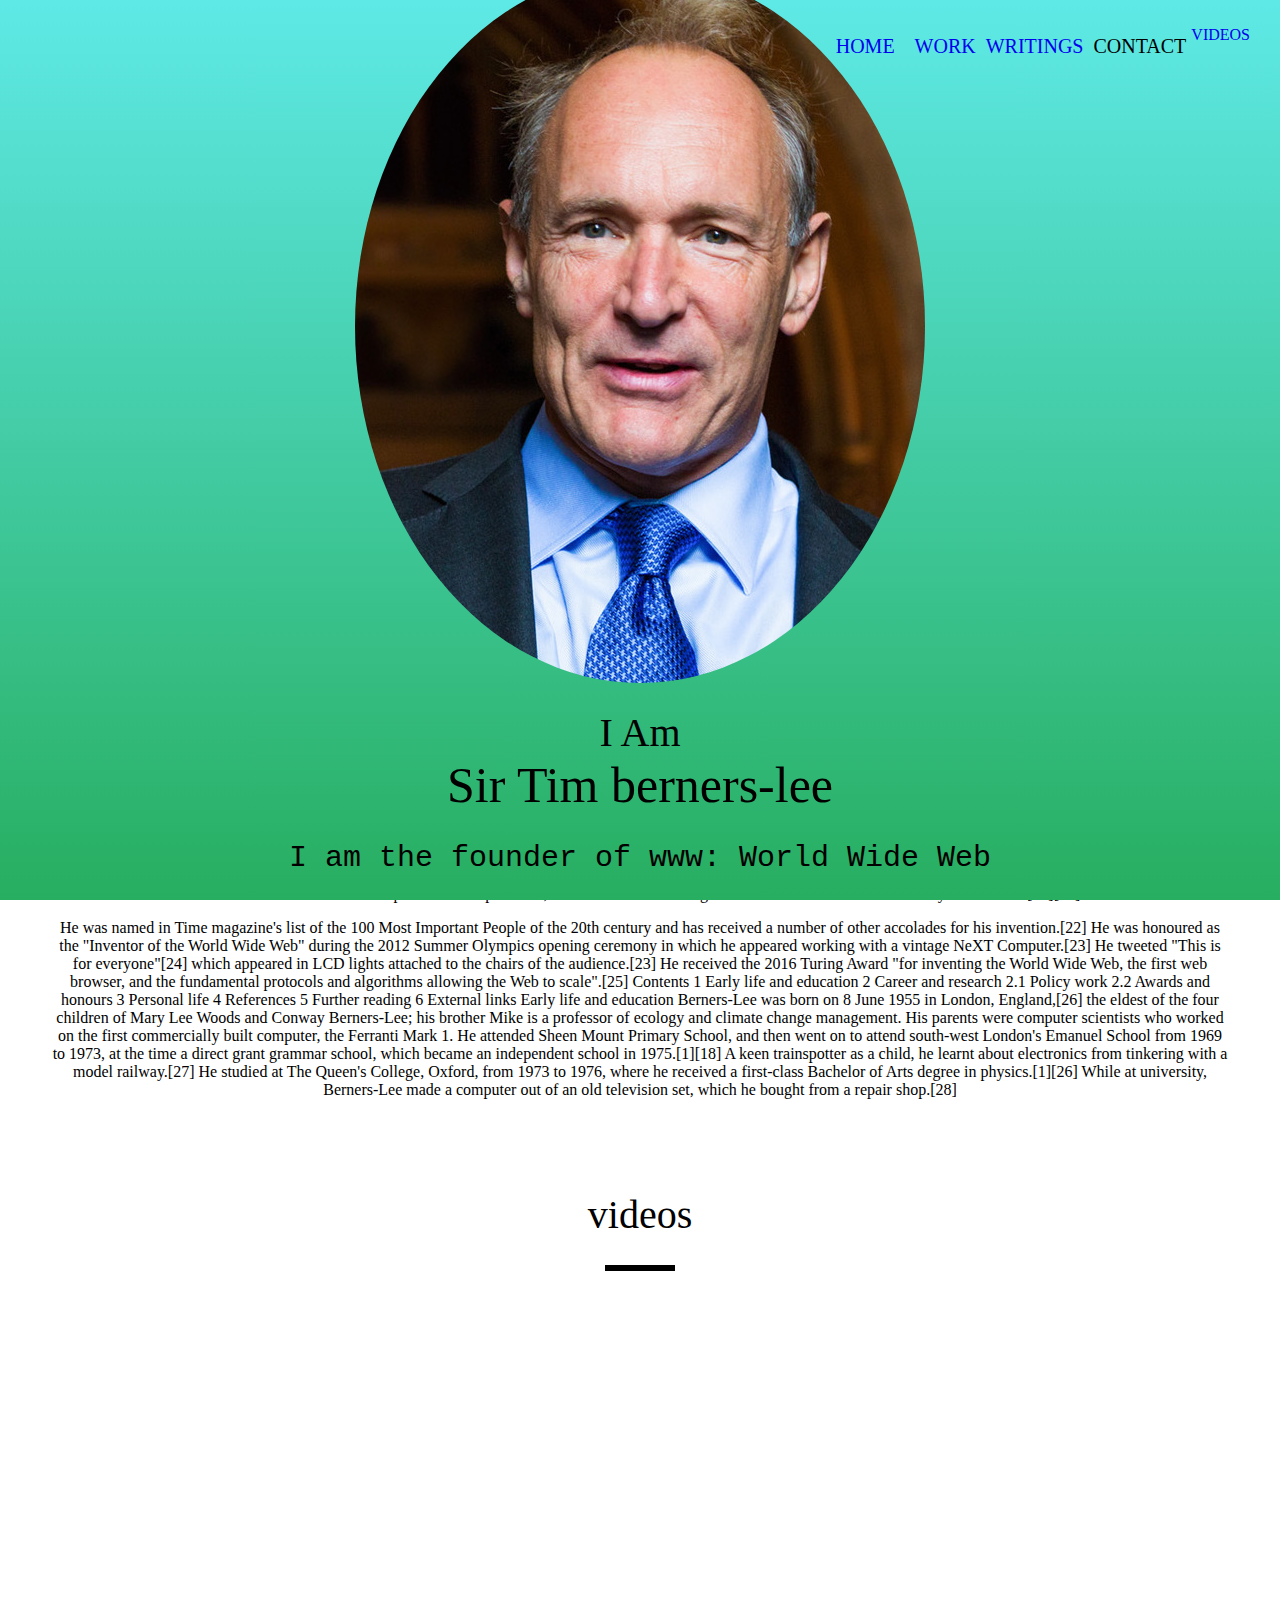
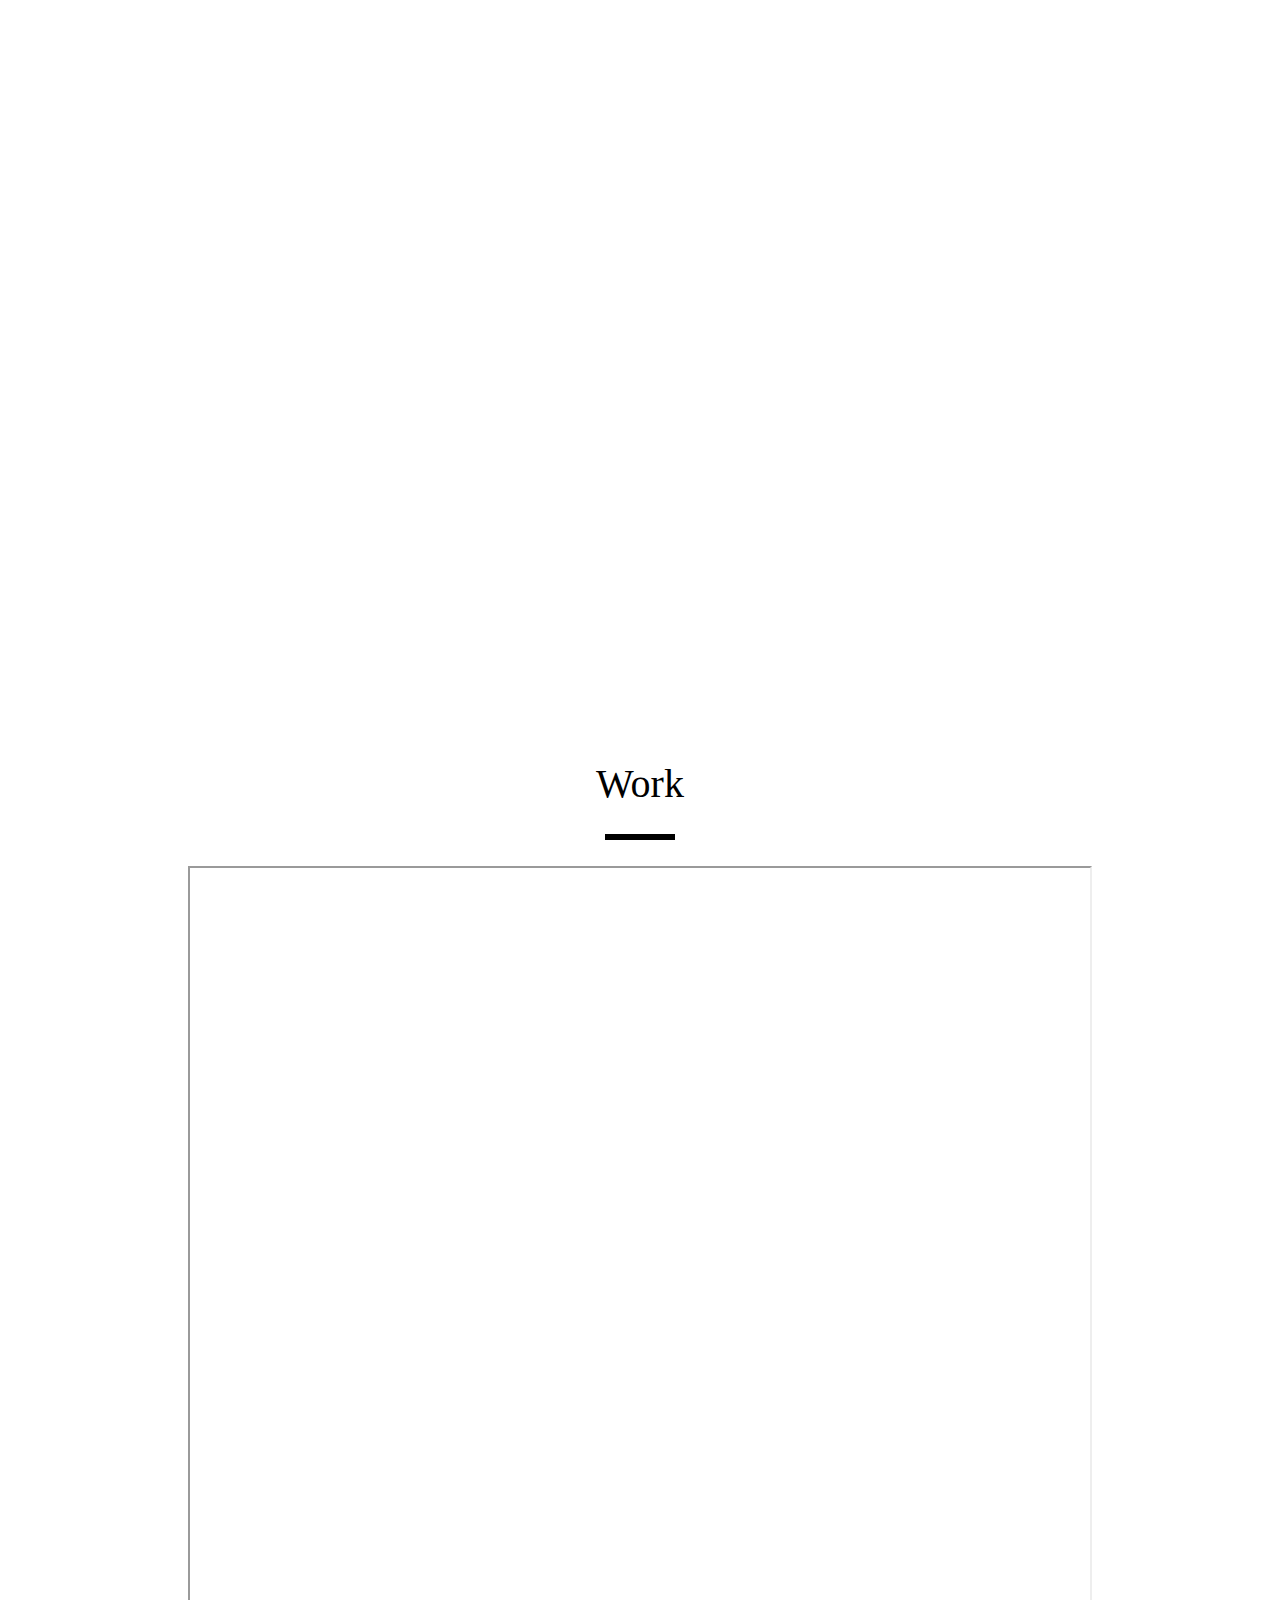
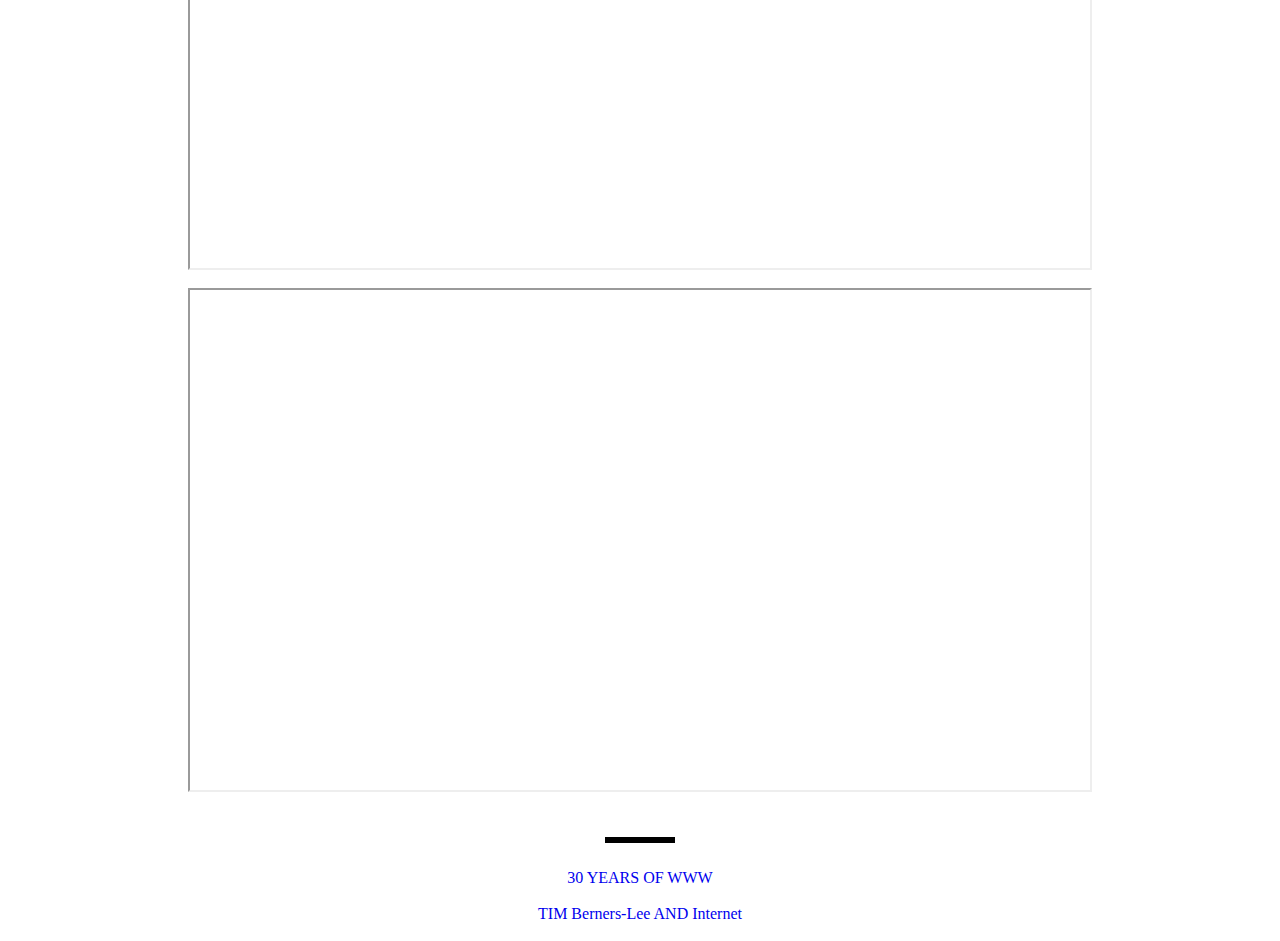
<file: index.html>
<html>
            <head>
                <title>Sir Tim berners-lee</title>
                <link rel="stylesheet" href ="style.css">
                <link href="https://fonts.googleapis.com/css2?family=Cinzel:wght@900&display=swap" rel="stylesheet">
            </head>
            
                    <body>


<ul class="menu">
    <li class="links"><a href = "#welcome" >HOME</a></li>
    <li class="links"></li><a href = "#videos" >VIDEOS</a></li>
    <li class="links"><a href = "#work" >WORK</a></li>
    <li class="links"><a href = "#writings" >WRITINGS</a></li>
    <li class="links"><a href = "#contact" ></a>CONTACT</li>
</ul>




                    <section id="welcome">
                        <div class="parallax-inner">
                    <img src="stbl.jpg" class="profile"/>
                        <h1>I Am  <br><span id="name">Sir Tim berners-lee</span></h1>
                            <h2> I am the founder of www: World Wide Web </h2>

                        </div>
                    </section>



                    <section id="bio">
                        <h1>HI!</h1>
                        <div class= "line"></div>
                        <p>Sir Timothy John Berners-Lee OM KBE FRS FREng FRSA FBCS (born 8 June 1955),[1] also known as TimBL, is an English computer scientist best known as the inventor of the World Wide Web. He is a Professorial Fellow of Computer Science at the University of Oxford[2] and a professor at the Massachusetts Institute of Technology (MIT).[3][4] Berners-Lee proposed an information management system on 12 March 1989,[5][6] then implemented the first successful communication between a Hypertext Transfer Protocol (HTTP) client and server via the Internet in mid-November.[7][8][9][10][11]

                            Berners-Lee is the director of the World Wide Web Consortium (W3C), which oversees the continued development of the Web. He co-founded (with his then wife-to-be Rosemary Leith) the World Wide Web Foundation. He is a senior researcher and holder of the 3Com founder's chair at the MIT Computer Science and Artificial Intelligence Laboratory (CSAIL).[12] He is a director of the Web Science Research Initiative (WSRI)[13] and a member of the advisory board of the MIT Center for Collective Intelligence.[14][15] In 2011, he was named as a member of the board of trustees of the Ford Foundation.[16] He is a founder and president of the Open Data Institute and is currently an advisor at social network MeWe.[17]
                            
                            In 2004, Berners-Lee was knighted by Queen Elizabeth II for his pioneering work.[18][19]
                            
                            He devised and implemented the first Web browser and Web server, and helped foster the Web's subsequent explosive development. He currently directs the W3 Consortium, developing tools and standards to further the Web's potential. In April 2009, he was elected as Foreign Associate of the National Academy of Sciences.[20][21]
                           </p>
                           
                           <p>
                            He was named in Time magazine's list of the 100 Most Important People of the 20th century and has received a number of other accolades for his invention.[22] He was honoured as the "Inventor of the World Wide Web" during the 2012 Summer Olympics opening ceremony in which he appeared working with a vintage NeXT Computer.[23] He tweeted "This is for everyone"[24] which appeared in LCD lights attached to the chairs of the audience.[23] He received the 2016 Turing Award "for inventing the World Wide Web, the first web browser, and the fundamental protocols and algorithms allowing the Web to scale".[25]
                            
                            
                            Contents
                            1	Early life and education
                            2	Career and research
                            2.1	Policy work
                            2.2	Awards and honours
                            3	Personal life
                            4	References
                            5	Further reading
                            6	External links
                            Early life and education
                            Berners-Lee was born on 8 June 1955 in London, England,[26] the eldest of the four children of Mary Lee Woods and Conway Berners-Lee; his brother Mike is a professor of ecology and climate change management. His parents were computer scientists who worked on the first commercially built computer, the Ferranti Mark 1. He attended Sheen Mount Primary School, and then went on to attend south-west London's Emanuel School from 1969 to 1973, at the time a direct grant grammar school, which became an independent school in 1975.[1][18] A keen trainspotter as a child, he learnt about electronics from tinkering with a model railway.[27] He studied at The Queen's College, Oxford, from 1973 to 1976, where he received a first-class Bachelor of Arts degree in physics.[1][26] While at university, Berners-Lee made a computer out of an old television set, which he bought from a repair shop.[28]
                        
                           </p>











                    </section>
                    


                    <section id="videos">
                    <h1>videos</h1>
                    <div class="line"></div>
                    <br>
                    <iframe width="900" height="500" src="https://www.youtube.com/embed/OM6XIICm_qo" title="YouTube video player" frameborder="0" allow="accelerometer; autoplay; clipboard-write; encrypted-media; gyroscope; picture-in-picture" allowfullscreen></iframe>
                        <br>
                        <br>
                        <iframe width="900" height="500" src="https://www.youtube.com/embed/GUrDI6OkJfU" title="YouTube video player" frameborder="0" allow="accelerometer; autoplay; clipboard-write; encrypted-media; gyroscope; picture-in-picture" allowfullscreen></iframe>
                        <br>
                        <br>
                    </section>




                    <section id="work">
                        <h1>Work</h1>
                        <div class="line"></div>
                        <br>
                        <iframe width="900" height="1000" src="https://en.wikipedia.org/wiki/Tim_Berners-Lee#Career_and_research" allowfullscreen></iframe>
                            <br>
                            <br>
                            <iframe width="900" height="500" src="https://en.wikipedia.org/wiki/Tim_Berners-Lee#Personal_life" allowfullscreen></iframe>
                            <br>
                            <br>
                        </section>


                        <section id="writings">
                            <h1></h1>
                            <div class="line"></div>
                            <br>
                            <a href="https://web30.web.cern.ch/" target="_blank">30 YEARS OF WWW</a>
                                <br>
                                <br>
                                <a href="https://www.w3.org/People/Berners-Lee/" target="_blank">TIM Berners-Lee AND Internet</a>
                                <br>
                                <br>
                            </section>




                    </body>






        </html>
</file>
<file: style.css>
body {
 margin: 0; 
 padding-top: 550px;
 text-align:center;  
}

.profile {
    border-radius: 50%;
}

#welcome {
    position: absolute;
    bottom: 0;
    background: linear-gradient(#60ebeb 0%,#27ae60);
    display: table;
    width: 100%;
    height: 100%;
}
h1 {
font-size: 40px;
font-weight: 300;
font-weight: 300;
}


#name {
    font-size: 50px;
    font-family: cursive;

}

h2 {
    font-size: 30px;
    font-weight: 300;
    font-family:  monospace;
    }

    #bio {
        font-family: cursive;
      padding: 50px;
    }

.line  {
    height:  6px ;
    background-color: black;
    width: 70px;
    margin: 8px auto;  
}
.parallax-inner {
    display: table-cell;
    vertical-align: middle;
}
.menu{
        list-style: none;
        position: absolute;
        top: 10px;
        right: 30px;
        z-index: 10;
        cursor: pointer;
}


.links{
    float: left;
    padding-top: 9px;
    padding-right: 5px;
    padding-left: 5px;
    font-family: fantasy;
    font-size: 20px;
}
#name {
    font-size: 50px;
    font-family: 'Cinzel Decorativ', cursive;
   
}

#bio {
    font-family: 'Cinzel Decorativ', cursive;
    padding: 50px;
}


a {
    text-decoration: none;
}
</file>
